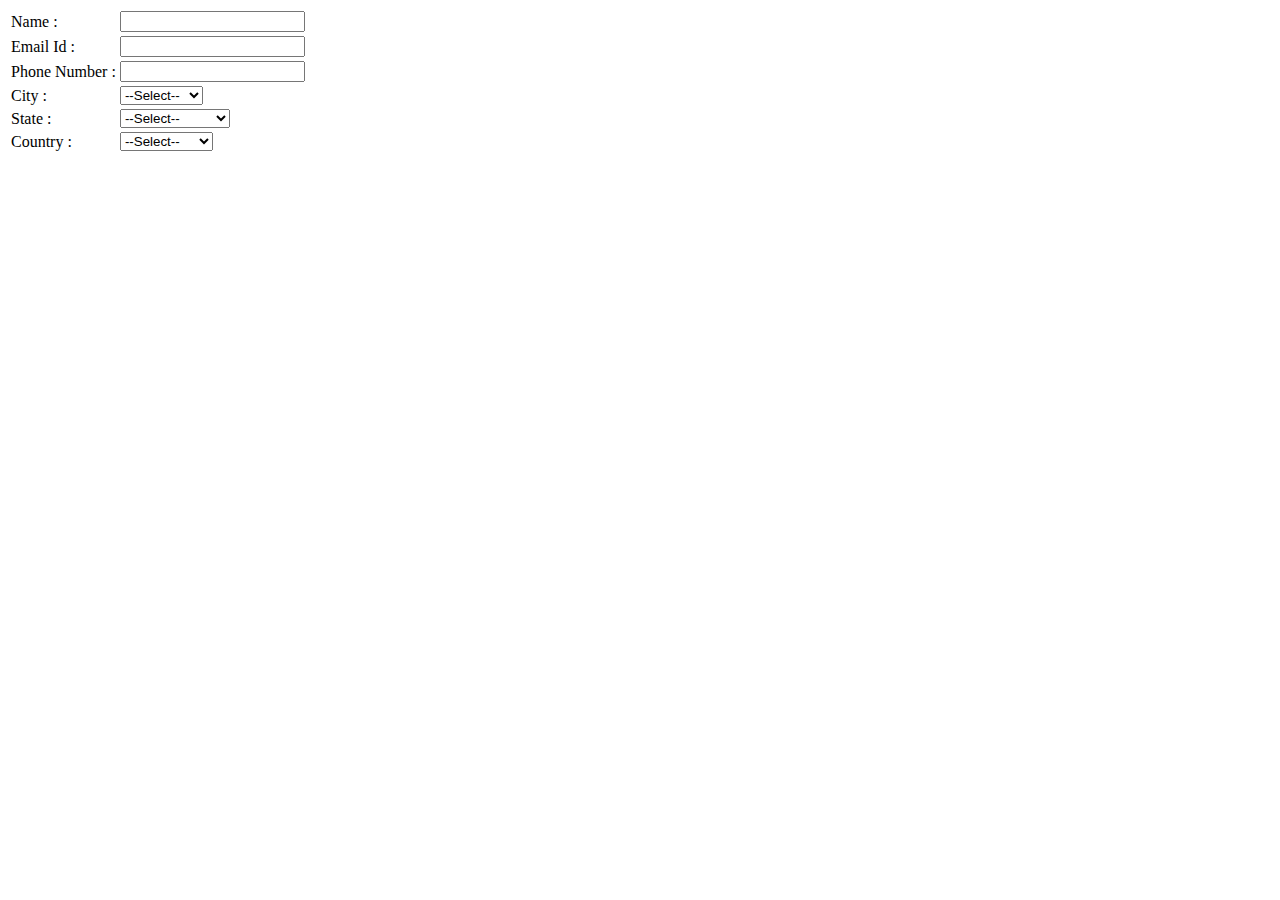
<file: Assignment/Team Leader/Assignment1.html>
<html>
<head>
   <title>Registration</title> 
</head>
<body>
    <div class = "container">
        <table>
            <tr>
                <td><label for = "name">Name :</label></td>
                <td><input type = "text" name="name" id="name"  ></td>
            </tr>
            <tr>
                <td><label for = "email">Email Id :</label></td>
                <td><input type = "email" name="email" id="email"></td>
            </tr>
            <tr>
                <td><label for = "phone">Phone Number :</label></td>
                <td><input type = "tel" name="phone" id="phone"></td>
            </tr>
            <tr>
                <td><label for = "city">City :</label></td>
                <td>
                    <select name="city" id = "city">
                        <option value = "select">--Select--</option>
                        <option value = "chennai">Chennai</option>
                        <option value = "madurai">Madurai</option>
                        <option value = "tirunelveli">Tirunelveli</option>
                        <option value = "sivakasi">Sivakasi</option>
                    </select>
                </td>
            </tr>
            <tr>
                <td><label for = "state">State :</label></td>
                <td>
                    <select name="state" id = "state">
                        <option value = "select">--Select--</option>
                        <option value = "Tamil Nadu">Tamil Nadu</option>
                        <option value = "kerala">Kerala</option>
                        <option value = "karnataka">Karnataka</option>
                        <option value = "andra">Andra pradesh</option>
                    </select>
                </td>
            </tr>
            <tr>
                <td><label for = "County">Country :</label></td>
                <td>
                    <select name="Country" id = "country">
                        <option value = "select">--Select--</option>
                        <option value = "india">India</option>
                        <option value = "pakistan">Pakistan</option>
                        <option value = "bangladesh">Bangladesh</option>
                        <option value = "china">China</option>
                    </select>
                </td>
            </tr>
            

        </table>
    </div>
</body>
</file>
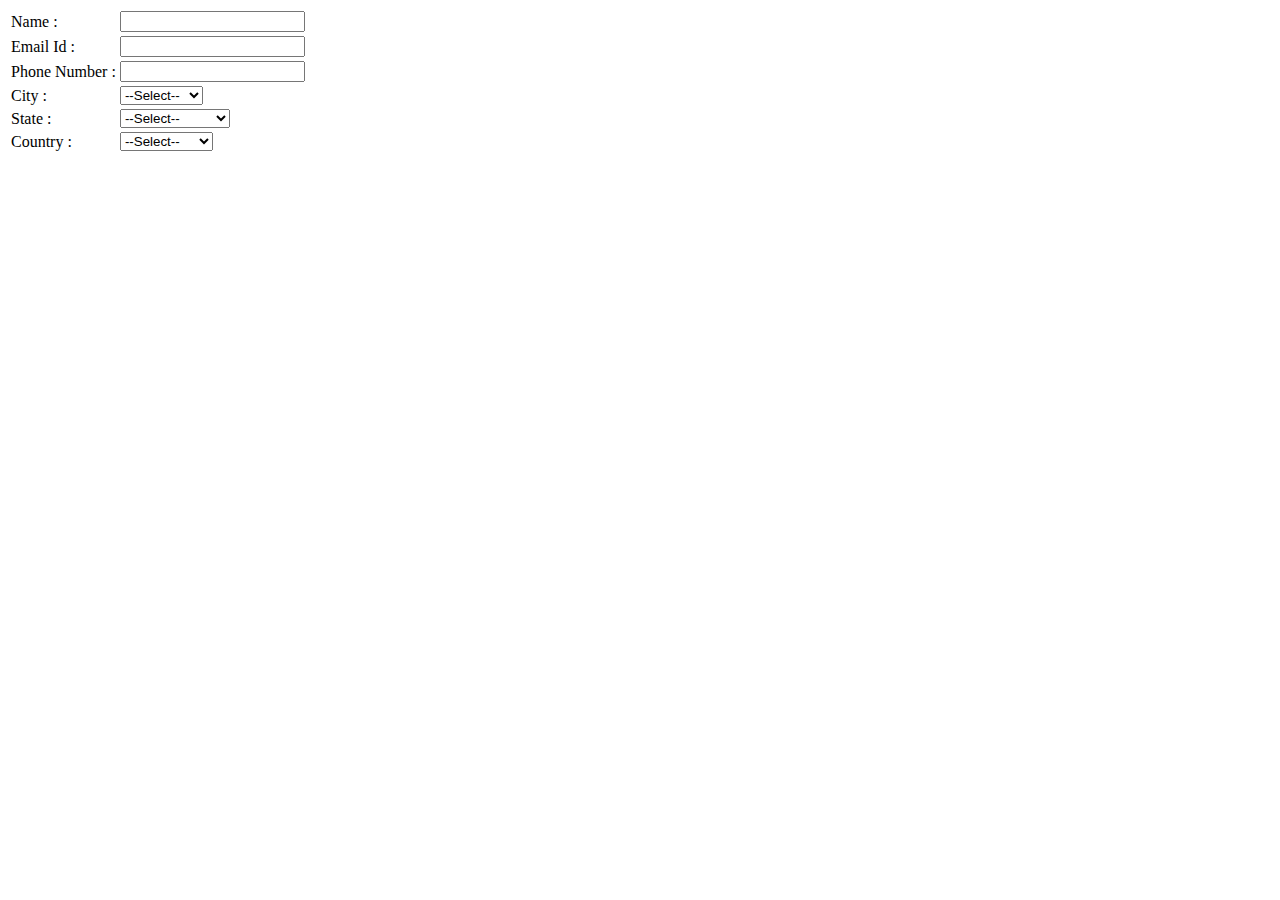
<file: Assignment/Team member1(K)/registration.html>
<html>
<head>
   <title>Registration</title> 
</head>
<body>
    <div class = "container">
        <table>
            <tr>
                <td><label for = "name">Name :</label></td>
                <td><input type = "text" name="name" id="name"  ></td>
            </tr>
            <tr>
                <td><label for = "email">Email Id :</label></td>
                <td><input type = "email" name="email" id="email"></td>
            </tr>
            <tr>
                <td><label for = "phone">Phone Number :</label></td>
                <td><input type = "tel" name="phone" id="phone"></td>
            </tr>
            <tr>
                <td><label for = "city">City :</label></td>
                <td>
                    <select name="city" id = "city">
                        <option value = "select">--Select--</option>
                        <option value = "chennai">Chennai</option>
                        <option value = "madurai">Madurai</option>
                        <option value = "tirunelveli">Tirunelveli</option>
                        <option value = "sivakasi">Sivakasi</option>
                    </select>
                </td>
            </tr>
            <tr>
                <td><label for = "state">State :</label></td>
                <td>
                    <select name="state" id = "state">
                        <option value = "select">--Select--</option>
                        <option value = "Tamil Nadu">Tamil Nadu</option>
                        <option value = "kerala">Kerala</option>
                        <option value = "karnataka">Karnataka</option>
                        <option value = "andra">Andra pradesh</option>
                    </select>
                </td>
            </tr>
            <tr>
                <td><label for = "County">Country :</label></td>
                <td>
                    <select name="Country" id = "country">
                        <option value = "select">--Select--</option>
                        <option value = "india">India</option>
                        <option value = "pakistan">Pakistan</option>
                        <option value = "bangladesh">Bangladesh</option>
                        <option value = "china">China</option>
                    </select>
                </td>
            </tr>
            

        </table>
    </div>
</body>
</file>
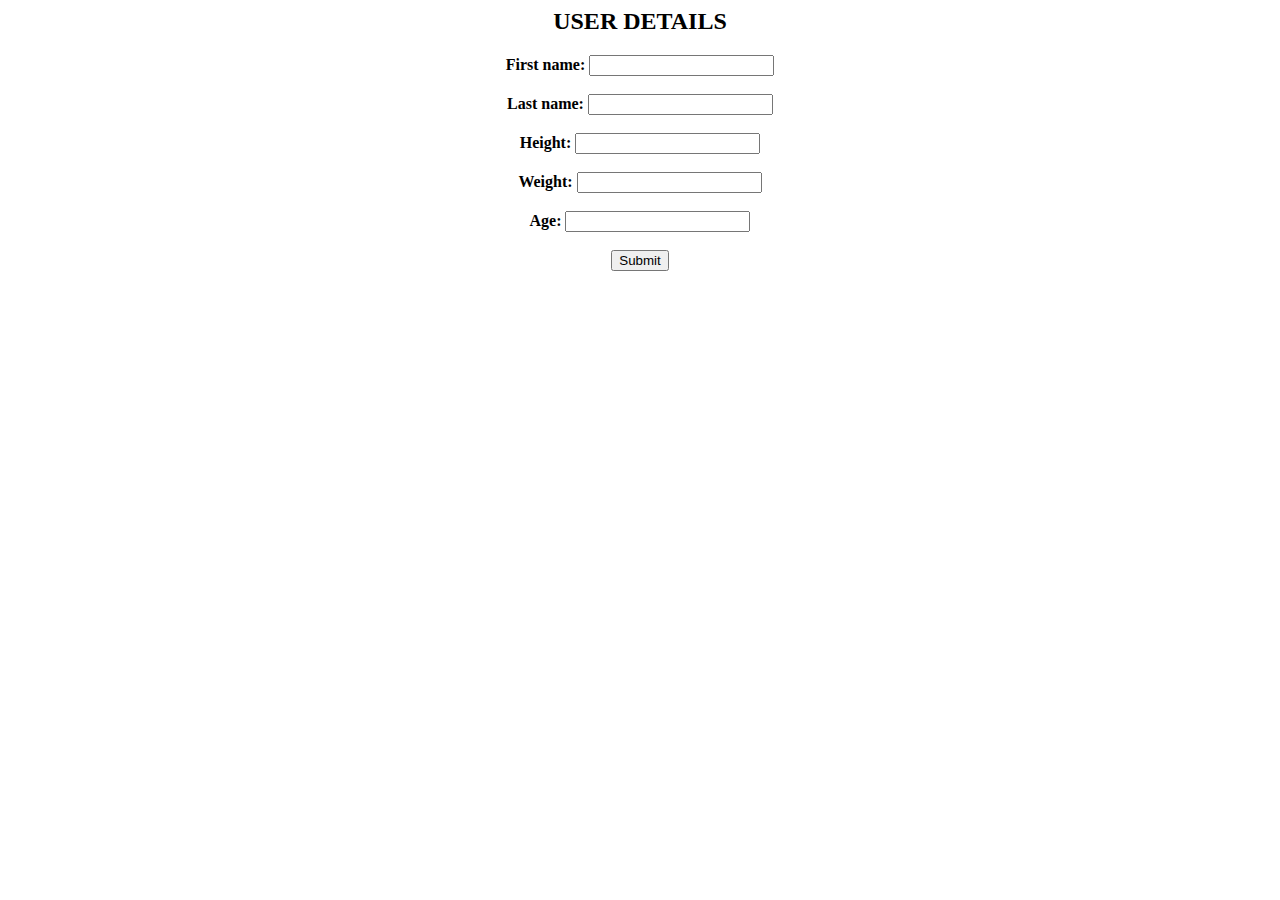
<file: Project Development Phase/Sprint3/User_detail.html>
<html>
<body background="C:\Users\admin\Downloads\PIC.jpg">
<center>
<h2>USER DETAILS</h2>
<form action="/action_page.php" method="get" name="myForm">
  <label for="fname"><b>First name:</b></label>
  <input type="text" id="fname" name="fname"><br><br>
  <label for="lname"><b>Last name:</b></label>
  <input type="text" id="lname" name="lname"><br><br>
  <label for="heights"><b>Height:</b></label>
   <input type="number" id="heights" name="heights"><br><br>
   <label for="weights"><b>Weight:</b></label>
  <input type="number" id="weight" name="weights"><br><br>
  <label for="ages"><b>Age:</b></label>
  <input type="number" id="ages" name="ages"><br><br>
<input type="button" onclick="formSubmit()" value="Submit">
</form>
</center>
</body>
</html>
</file>
